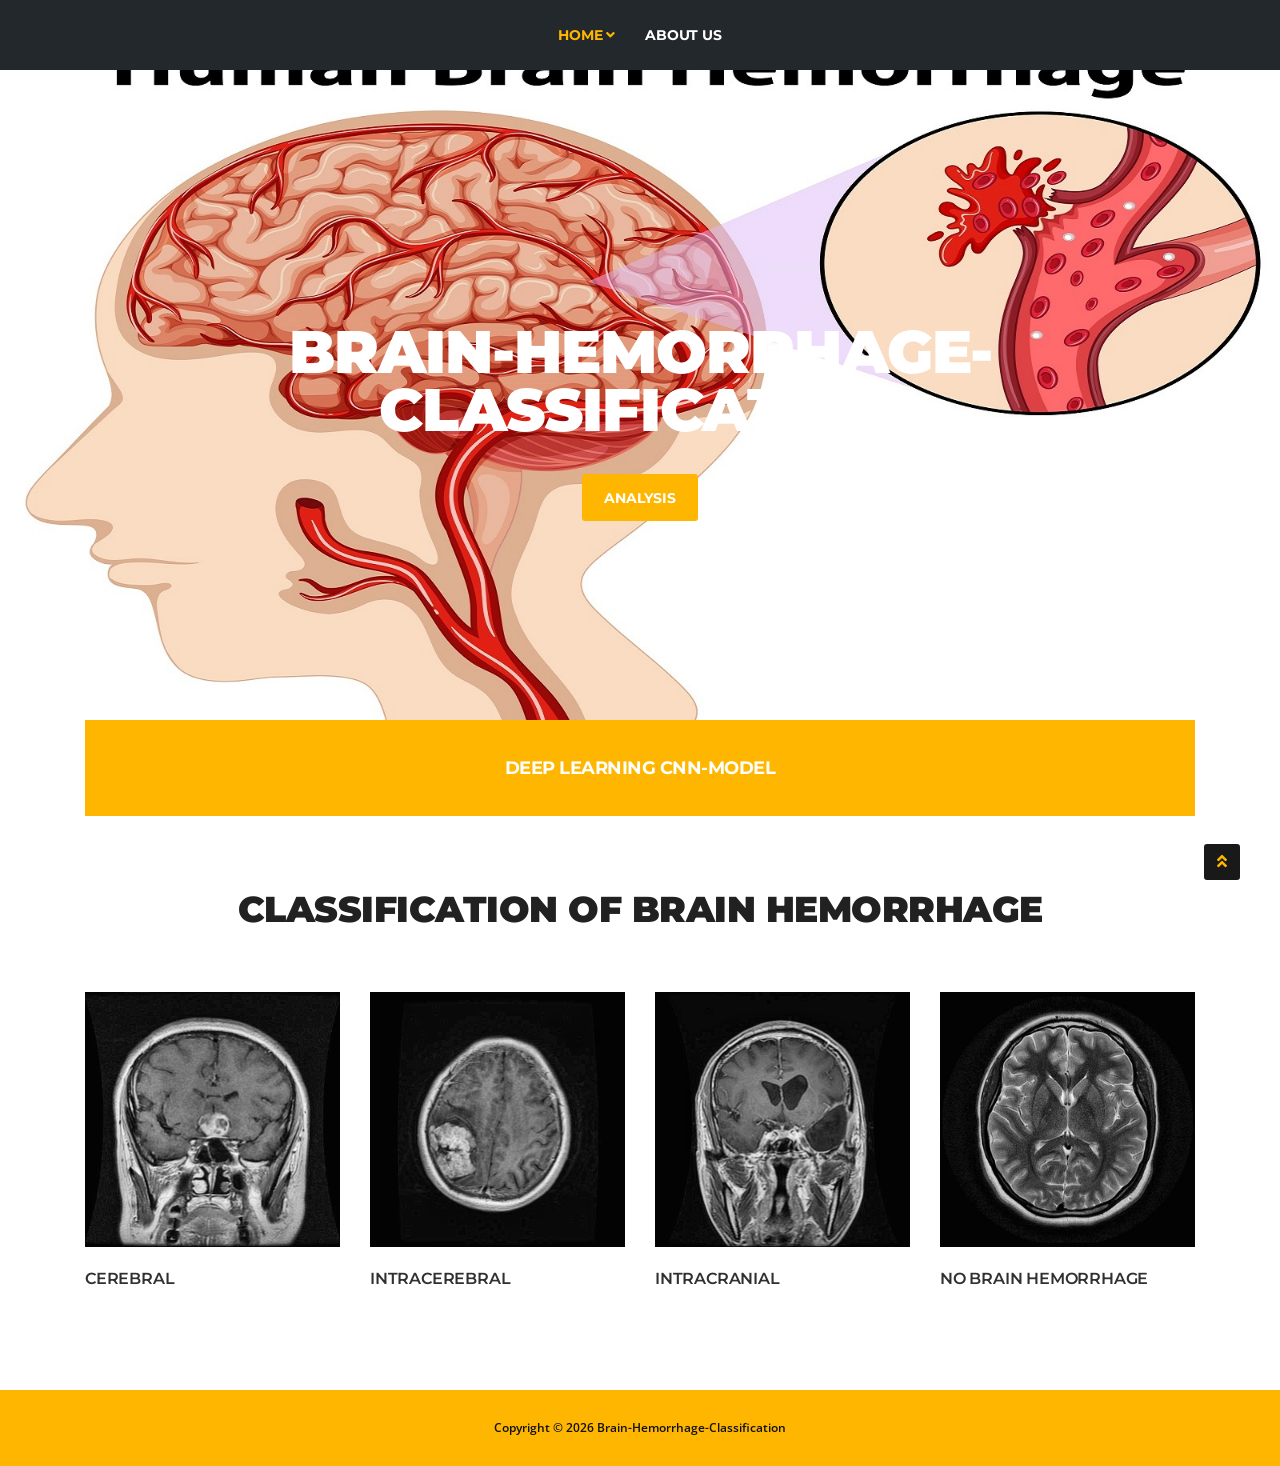
<file: templates/index.html>
<!DOCTYPE html>
<html lang="en">
<head>

  <!-- Basic Page Needs
================================================== -->
  <meta charset="utf-8">
  <title>Brain-Hemorrhage-Classification</title>

  <!-- Mobile Specific Metas
================================================== -->
  <meta http-equiv="X-UA-Compatible" content="IE=edge">
  <meta name="description" content="Construction Html5 Template">
  <meta name="viewport" content="width=device-width, initial-scale=1.0, maximum-scale=5.0">

  <!-- Favicon
================================================== -->
  <link rel="icon" type="image/png" href="../static/images/favicon.png">

  <!-- CSS
================================================== -->
  <!-- Bootstrap -->
  <link rel="stylesheet" href="../static/plugins/bootstrap/bootstrap.min.css">
  <!-- FontAwesome -->
  <link rel="stylesheet" href="../static/plugins/fontawesome/css/all.min.css">
  <!-- Animation -->
  <link rel="stylesheet" href="../static/plugins/animate-css/animate.css">
  <!-- slick Carousel -->
  <link rel="stylesheet" href="../static/plugins/slick/slick.css">
  <link rel="stylesheet" href="../static/plugins/slick/slick-theme.css">
  <!-- Colorbox -->
  <link rel="stylesheet" href="../static/plugins/colorbox/colorbox.css">
  <!-- Template styles-->
  <link rel="stylesheet" href="../static/css/style.css">

</head>
<body>
<div class="body-inner">   
    
<!-- Header start -->
<header id="header" class="header-one">
    
  <div class="site-navigation">
    <div class="container">
        <div class="row">
          <div class="col-lg-12">
              <nav class="navbar navbar-expand-lg navbar-dark p-0">
                <button class="navbar-toggler" type="button" data-toggle="collapse" data-target=".navbar-collapse" aria-controls="navbar-collapse" aria-expanded="false" aria-label="Toggle navigation">
                    <span class="navbar-toggler-icon"></span>
                </button>                
                <div id="navbar-collapse" class="collapse navbar-collapse">
                    <ul class="nav navbar-nav mx-auto">
                      <li class="nav-item dropdown active">
                          <a href="#" class="nav-link dropdown-toggle" data-toggle="dropdown">Home <i class="fa fa-angle-down"></i></a>
                          <ul class="dropdown-menu" role="menu">
                            <li class="active"><a href="{{url_for('login')}}">Login</a></li>                           
                          </ul>
                      </li>             
                      <li class="nav-item"><a class="nav-link" href="#news">About Us</a></li>
                    </ul>
                </div>
              </nav>
          </div>
          <!--/ Col end -->
        </div>
        <!--/ Row end -->        
    </div>
    <!--/ Container end -->
  </div>
  <!--/ Navigation end -->
</header>
<!--/ Header end -->

<div class="banner-carousel banner-carousel-1 mb-0">
  <div class="banner-carousel-item" style="background-image:url(../static/images/slider-main/bg1.jpg)">
    <div class="slider-content">
        <div class="container h-100">
          <div class="row align-items-center h-100">
              <div class="col-md-12 text-center">
                <h3 class="slide-sub-title" data-animation-in="slideInRight">Brain-Hemorrhage-Classification</h3>
                <p data-animation-in="slideInLeft" data-duration-in="1.2">
                    <a href="" class="slider btn btn-primary">Analysis</a>
                </p>
              </div>
          </div>
        </div>
    </div>
  </div>

  <div class="banner-carousel-item" style="background-image:url(../static/images/slider-main/bg2.jpg)">
    <div class="slider-content text-left">
        <div class="container h-100">
          <div class="row align-items-center h-100">
              <div class="col-md-12 text-center">
                <h3 class="slide-sub-title" data-animation-in="slideInRight">Brain-Hemorrhage-Classification</h3>
                <p data-animation-in="slideInLeft" data-duration-in="1.2">
                    <a href="" class="slider btn btn-primary">Services</a>
                </p>
              </div>
          </div>
        </div>
    </div>
  </div>

  <div class="banner-carousel-item" style="background-image:url(../static/images/slider-main/bg3.jpg)">
    <div class="slider-content text-right">
        <div class="container h-100">
          <div class="row align-items-center h-100">
              <div class="col-md-12 text-center">
                <h3 class="slide-sub-title" data-animation-in="slideInRight">Brain-Hemorrhage-Classification</h3>
                <p data-animation-in="slideInLeft" data-duration-in="1.2">
                    <a href="" class="slider btn btn-primary">Services</a>
                </p>
              </div>
          </div>
        </div>
    </div>
  </div>
</div>

<section class="call-to-action-box no-padding">
  <div class="container">
    <div class="action-style-box">
        <div class="row align-items-center">
          <div class="col-md-12 text-center text-md-left">
              <div class="call-to-action-text">
                <h3 class="action-title text-center">Deep Learning CNN-MODEL</h3>
              </div>
          </div><!-- Col end -->          
        </div><!-- row end -->
    </div><!-- Action style box -->
  </div><!-- Container end -->
</section><!-- Action end -->

<section id="news" class="news">
  <div class="container">
    <div class="row text-center">
        <div class="col-12">
          <h3 class="section-sub-title">CLASSIFICATION OF Brain Hemorrhage</h3>
        </div>
    </div>
    <!--/ Title row end -->

    <div class="row">
        <div class="col-lg-3 col-md-6 mb-4">
          <div class="latest-post">
              <div class="latest-post-media">
                <a href="" class="latest-post-img">
                    <img loading="lazy" class="img-fluid" src="../static/images/news/news1.jpg" alt="img">
                </a>
              </div>
              <div class="post-body">
                <h4 class="post-title">
                    <a href="" class="d-inline-block">Cerebral</a>
                </h4>                
              </div>
          </div><!-- Latest post end -->
        </div><!-- 1st post col end -->

        <div class="col-lg-3 col-md-6 mb-4">
          <div class="latest-post">
              <div class="latest-post-media">
                <a href="" class="latest-post-img">
                    <img loading="lazy" class="img-fluid" src="../static/images/news/news2.jpg" alt="img">
                </a>
              </div>
              <div class="post-body">
                <h4 class="post-title">
                    <a href="" class="d-inline-block">Intracerebral</a>
                </h4>                
              </div>
          </div><!-- Latest post end -->
        </div><!-- 2nd post col end -->

        <div class="col-lg-3 col-md-6 mb-4">
          <div class="latest-post">
              <div class="latest-post-media">
                <a href="" class="latest-post-img">
                    <img loading="lazy" class="img-fluid" src="../static/images/news/news3.jpg" alt="img">
                </a>
              </div>
              <div class="post-body">
                <h4 class="post-title">
                    <a href="" class="d-inline-block">Intracranial</a>
                </h4>                
              </div>
          </div><!-- Latest post end -->
        </div><!-- 3rd post col end -->

        <div class="col-lg-3 col-md-6 mb-4">
          <div class="latest-post">
              <div class="latest-post-media">
                <a href="" class="latest-post-img">
                    <img loading="lazy" class="img-fluid" src="../static/images/news/news4.jpg" alt="img">
                </a>
              </div>
              <div class="post-body">
                <h4 class="post-title">
                    <a href="" class="d-inline-block">No Brain Hemorrhage</a>
                </h4>                
              </div>
          </div><!-- Latest post end -->
        </div><!-- 3rd post col end -->


    </div>
    <!--/ Content row end -->
  </div>
  <!--/ Container end -->
</section>
<!--/ News end -->

  <footer id="footer" class="footer bg-overlay">
    <div class="copyright">
      <div class="container">
        <div class="row align-items-center">
          <div class="col-md-12">
            <div class="copyright-info text-center">
              <span>Copyright &copy; <script>
                  document.write(new Date().getFullYear())
                </script> Brain-Hemorrhage-Classification</span>
            </div>
          </div>   
        </div><!-- Row end -->

        <div id="back-to-top" data-spy="affix" data-offset-top="10" class="back-to-top position-fixed">
          <button class="btn btn-primary" title="Back to Top">
            <i class="fa fa-angle-double-up"></i>
          </button>
        </div>

      </div><!-- Container end -->
    </div><!-- Copyright end -->
  </footer><!-- Footer end -->

  <!-- Javascript Files
  ================================================== -->

  <!-- initialize jQuery Library -->
  <script src="../static/plugins/jQuery/jquery.min.js"></script>
  <!-- Bootstrap jQuery -->
  <script src="../static/plugins/bootstrap/bootstrap.min.js" defer></script>
  <!-- Slick Carousel -->
  <script src="../static/plugins/slick/slick.min.js"></script>
  <script src="../static/plugins/slick/slick-animation.min.js"></script>
  <!-- Color box -->
  <script src="../static/plugins/colorbox/jquery.colorbox.js"></script>
  <!-- shuffle -->
  <script src="../static/plugins/shuffle/shuffle.min.js" defer></script> 

  <!-- Template custom -->
  <script src="../static/js/script.js"></script>

  </div><!-- Body inner end -->
  </body>

  </html>
</file>
<file: static/plugins/colorbox/colorbox.css>
/*
    Colorbox Core Style:
    The following CSS is consistent between example themes and should not be altered.
*/
#colorbox, #cboxOverlay, #cboxWrapper{position:absolute; top:0; left:0; z-index:9999; overflow:hidden; -webkit-transform: translate3d(0,0,0);}
#cboxWrapper {max-width:none;}
#cboxOverlay{position:fixed; width:100%; height:100%;}
#cboxMiddleLeft, #cboxBottomLeft{clear:left;}
#cboxContent{position:relative;}
#cboxLoadedContent{overflow:auto; -webkit-overflow-scrolling: touch;}
#cboxTitle{margin:0;}
#cboxLoadingOverlay, #cboxLoadingGraphic{position:absolute; top:0; left:0; width:100%; height:100%;}
#cboxPrevious, #cboxNext, #cboxClose, #cboxSlideshow{cursor:pointer;}
.cboxPhoto{float:left; margin:auto; border:0; display:block; max-width:none; -ms-interpolation-mode:bicubic;}
.cboxIframe{width:100%; height:100%; display:block; border:0; padding:0; margin:0;}
#colorbox, #cboxContent, #cboxLoadedContent{box-sizing:content-box; -moz-box-sizing:content-box; -webkit-box-sizing:content-box;}

/* 
    User Style:
    Change the following styles to modify the appearance of Colorbox.  They are
    ordered & tabbed in a way that represents the nesting of the generated HTML.
*/
#cboxOverlay{background:#000; background: rgba(0,0,0,.9); opacity: 0.9; filter: alpha(opacity = 90);}
#colorbox{outline:0;}
#cboxContent{margin-top:20px;background:#000;}
.cboxIframe{background:#fff;}
#cboxError{padding:50px; border:1px solid #ccc;}
#cboxLoadedContent{border:0 solid #000; background:#fff;}
#cboxTitle{position:absolute; top:-20px; left:0; color:#ccc;}
#cboxCurrent{position:absolute; top:0; right:0px; color:#ccc;background-color: rgba(0,0,0,0.95); width: 100%;}
#cboxLoadingGraphic{background:url(../images/loading.gif) no-repeat center center;}

/* these elements are buttons, and may need to have additional styles reset to avoid unwanted base styles */
#cboxPrevious, #cboxNext, #cboxSlideshow, #cboxClose {border:0; padding:0; margin:0; overflow:visible; width:auto; background:none;}

/* avoid outlines on :active (mouseclick), but preserve outlines on :focus (tabbed navigating) */
#cboxPrevious:active, #cboxNext:active, #cboxSlideshow:active, #cboxClose:active {outline:0;}

#cboxSlideshow{position:absolute; top:-20px; right:90px; color:#fff;}
#cboxPrevious{position:absolute; top:50%; left:0; margin-top:-32px; background:url(controls.png) no-repeat top left; width:28px; height:65px; text-indent:-9999px;}
#cboxPrevious:hover{background-position:bottom left;}
#cboxNext{position:absolute; top:50%; right:0; margin-top:-32px; background:url(controls.png) no-repeat top right; width:28px; height:65px; text-indent:-9999px;}
#cboxNext:hover{background-position:bottom right;}
#cboxClose{position:absolute; top:5px; right:0; display:block; background:url(controls.png) no-repeat top center; width:38px; height:19px; text-indent:-9999px;}
#cboxClose:hover{background-position:bottom center;}
button:focus {outline: 0 !important}
</file>
<file: static/css/style.css>
@import url(https://fonts.googleapis.com/css?family=Montserrat:300,400,400i,500,500i,600,600i,700,700i,800|Open+Sans:400,400i,600,600i,700,700i,800&display=swap);
/* Typography
================================================== */
body {
  background: #fff;
  color: #555;
}

body,
p {
  font-family: "Open Sans", sans-serif;
  text-rendering: optimizeLegibility;
  -webkit-font-smoothing: antialiased !important;
  line-height: 26px;
  font-size: 15px;
}

h1,
h2,
h3,
h4,
h5,
h6 {
  color: #212121;
  font-weight: 700;
  font-family: 'Montserrat', sans-serif;
  text-rendering: optimizeLegibility;
  -webkit-font-smoothing: antialiased !important;
}

h1 {
  font-size: 36px;
  line-height: 48px;
}

h2 {
  font-size: 28px;
  line-height: 36px;
  text-transform: uppercase;
  letter-spacing: -1px;
}

h3 {
  font-size: 24px;
  margin-bottom: 20px;
  text-transform: uppercase;
  letter-spacing: -.5px;
}

h4 {
  font-size: 18px;
  line-height: 28px;
  text-transform: uppercase;
  letter-spacing: -.2px;
}

h5 {
  font-size: 14px;
  line-height: 24px;
}

.alert .icon {
  margin-right: 15px;
}

/* Global styles
================================================== */
html {
  overflow-x: hidden !important;
  width: 100%;
  height: 100%;
  position: relative;
  -webkit-font-smoothing: antialiased;
  text-rendering: optimizeLegibility;
}

body {
  border: 0;
  margin: 0;
  padding: 0;
}

.body-inner {
  position: relative;
  overflow: hidden;
}

.preload {
  position: fixed;
  background: #fff url(../images/preload.gif) center center no-repeat;
  left: 0px;
  top: 0px;
  width: 100%;
  height: 100%;
  z-index: 99999;
}

a:link,
a:visited {
  text-decoration: none;
}

a {
  color: inherit;
  transition: .2s ease;
}

a:hover {
  text-decoration: none;
  color: #000;
}

a.read-more {
  color: #ffb600;
  font-weight: 700;
  text-transform: uppercase;
}

a.read-more:hover {
  color: #222;
}

section,
.section-padding {
  padding: 70px 0;
  position: relative;
}

.no-padding {
  padding: 0;
}

.gap-60 {
  clear: both;
  height: 60px;
}

.gap-40 {
  clear: both;
  height: 40px;
}

.gap-30 {
  clear: both;
  height: 30px;
}

.gap-20 {
  clear: both;
  height: 20px;
}

.mrb-30 {
  margin-bottom: 30px;
}

.mrb-80 {
  margin-bottom: -80px;
}

.mrt-0 {
  margin-top: 0 !important;
  margin-bottom: 20px !important;
}

.pab {
  padding-bottom: 0;
}

a:focus {
  outline: 0;
}

.ts-padding {
  padding: 60px;
}

.solid-bg {
  background: #f9f9f9;
}

.dark-bg {
  background: #252525;
  color: #fff;
}

.dark-bg h2,
.dark-bg h3 {
  color: #fff;
}

.solid-row {
  background: #f0f0f0;
}

.bg-overlay {
  position: relative;
}

.bg-overlay .container {
  position: relative;
  z-index: 1;
}

.bg-overlay:after {
  background-color: rgba(0, 46, 91, 0.8);
  z-index: 0;
  position: absolute;
  content: '';
  width: 100%;
  height: 100%;
  top: 0;
  left: 0;
}

.bg-overlay:after {
  position: relative;
}

.bg-overlay:after {
  background-color: rgba(0, 0, 0, 0.8);
  z-index: 0;
  position: absolute;
  content: '';
  width: 100%;
  height: 100%;
  top: 0;
  left: 0;
}

.content-hidden {
  position: absolute;
  height: 1px;
  width: 1px;
  clip: rect(1px, 1px, 1px, 1px);
  border: 0;
  overflow: hidden;
}

/* Dropcap */
.dropcap {
  font-size: 48px;
  line-height: 60px;
  padding: 0 7px;
  display: inline-block;
  font-weight: 700;
  margin: 5px 15px 5px 0;
  position: relative;
  text-transform: uppercase;
}

.dropcap.primary {
  background: #ffb600;
  color: #fff;
}

.dropcap.secondary {
  background: #3a5371;
  color: #fff;
}

/* Title */
.title {
  font-size: 32px;
  line-height: 36px;
  margin-bottom: 20px;
}

/* Title Border */
/* Section title */
.section-title {
  font-size: 18px;
  line-height: 28px;
  margin: 0;
  text-transform: uppercase;
  font-weight: 300;
}

.section-sub-title {
  font-weight: 900;
  font-size: 36px;
  line-height: 46px;
  margin: 0 0 60px;
  color: #212121;
}

@media (max-width: 575px) {
  .section-sub-title {
    font-size: 28px;
  }
}

/* Column title */
.column-title {
  margin: 0 0 40px;
}

.column-title-small {
  font-size: 20px;
  margin: 0 0 25px;
}

/* Page content title */
.page-content-title.first {
  margin-top: 0;
}

/* Video responsive */
.embed-responsive {
  padding-bottom: 56.25%;
  position: relative;
  display: block;
  height: 0;
  overflow: hidden;
}

.embed-responsive iframe {
  position: absolute;
  top: 0;
  left: 0;
  width: 100%;
  height: 100%;
  border: 0;
}

/* Input form */
.form-control {
  box-shadow: none;
  border: 1px solid #dadada;
  padding: 5px 20px;
  height: 44px;
  background: none;
  color: #959595;
  font-size: 14px;
  border-radius: 0;
}

.form-control:focus {
  box-shadow: none;
  border: 1px solid #ffb600;
}

hr {
  background-color: #e7e7e7;
  border: 0;
  height: 1px;
  margin: 40px 0;
}

.alert hr {
  background: initial;
  margin: initial;
  border-top: 1px solid;
  height: initial;
  margin-bottom: 1rem;
  opacity: .2;
}

blockquote {
  padding: 25px;
  margin: 20px 0;
  background: #f9f9f9;
  position: relative;
  border-left: 3px solid #ffb600;
  padding-left: 40px;
}

blockquote.text-center {
  border-top: 3px solid #ffb600;
  border-left: 0;
  padding-left: 25px;
  padding-top: 50px;
}

blockquote.text-center:before {
  left: 50%;
  top: 10px;
  -webkit-transform: translateX(-50%);
          transform: translateX(-50%);
}

blockquote.text-right {
  border-right: 3px solid #ffb600;
  padding-right: 40px;
  border-left: 0;
  padding-left: 25px;
}

blockquote.text-right:before {
  left: auto;
  right: 5px;
}

blockquote:before {
  content: "\f10d";
  font-family: "Font Awesome 5 Free";
  position: absolute;
  font-size: 28px;
  color: #E5E5E5;
  top: 5px;
  left: 5px;
  font-weight: 700;
  z-index: 0;
}

blockquote p {
  font-size: 14px;
  line-height: 22px;
  position: relative;
  z-index: 1;
  font-style: italic;
  margin-bottom: 0;
}

cite {
  display: block;
  font-size: 14px;
  margin-top: 10px;
}

/* Ul, Ol */
.list-round,
.list-arrow,
.list-check {
  list-style: none;
  margin: 0;
  padding: 0 0 0 15px;
}

.list-round li {
  line-height: 28px;
}

.list-round li:before {
  font-family: "Font Awesome 5 Free";
  content: "\f138";
  margin-right: 10px;
  color: #ffb600;
  font-size: 12px;
}

.list-arrow {
  padding: 0;
}

ul.list-arrow li:before {
  font-family: "Font Awesome 5 Free";
  content: "\f105";
  margin-right: 10px;
  color: #ffb600;
  font-size: 16px;
  font-weight: bold;
}

ul.list-check li:before {
  font-family: "Font Awesome 5 Free";
  content: "\f00c";
  margin-right: 10px;
  color: #ffb600;
  font-size: 14px;
}

/* Bootstrap */
.nav-tabs > li.active > a,
.nav-tabs > li.active > a:focus,
.nav-tabs > li.active > a:hover,
.nav-tabs > li > a:hover,
.nav-tabs > li > a {
  border: 0;
}

.nav > li > a:focus,
.nav > li > a:hover {
  background: none;
}

.pattern-bg {
  background: #f5f5f5 url(../images/crossword.png);
}

a[href^=tel] {
  color: inherit;
  text-decoration: none;
}

/* Button */
.btn:active, .btn:focus {
  box-shadow: none !important;
}

.btn-primary,
.btn-dark {
  border: 0;
  border-radius: 3px;
  padding: 12px 20px 10px;
  font-weight: 700;
  text-transform: uppercase;
  color: #fff;
  font-family: "Montserrat", sans-serif;
  transition: 350ms;
  font-size: 14px;
}

@media (max-width: 767px) {
  .btn-primary,
  .btn-dark {
    font-size: 13px;
  }
}

.btn-white.btn-primary {
  background: #fff;
  color: #ffb600;
}

.btn-primary {
  background: #ffb600;
}

.btn-dark {
  background: #23282d;
}

.btn-primary:hover,
.btn-dark:hover,
.btn-white.btn-primary:hover {
  background: #111;
  color: #fff;
}

.btn-primary:hover:active, .btn-primary:hover:focus,
.btn-dark:hover:active,
.btn-dark:hover:focus,
.btn-white.btn-primary:hover:active,
.btn-white.btn-primary:hover:focus {
  color: #fff;
  background-color: #111 !important;
}

.general-btn {
  margin-top: 50px;
}

/* Bootstrap */
.nav-tabs > li.active > a,
.nav-tabs > li.active > a:focus,
.nav-tabs > li.active > a:hover,
.nav-tabs > li > a:hover,
.nav-tabs > li > a {
  border: 0;
}

.nav > li > a:focus,
.nav > li > a:hover {
  background: none;
}

.pattern-bg {
  background: #f5f5f5 url(../images/crossword.png);
}

a[href^=tel] {
  color: inherit;
  text-decoration: none;
}

/* Top Bar
================================================== */
.top-bar {
  padding: 8px 0;
  background: #ebebeb;
  position: relative;
}

/* Top info */
ul.top-info {
  list-style: none;
  margin: 0;
  padding: 0;
}

ul.top-info li {
  position: relative;
  line-height: 10px;
  display: inline-block;
  margin-left: 0;
  padding-right: 15px;
}

ul.top-info li i {
  font-size: 18px;
  position: relative;
  top: 2px;
  margin-right: 5px;
}

ul.top-info li p.info-text {
  margin: 0;
  line-height: normal;
  display: inline-block;
  flex-direction: column;
}

/* Top social */
.top-social ul {
  list-style: none;
  padding: 0;
  margin: 0;
  margin-right: -12px;
}

@media (max-width: 767px) {
  .top-social ul {
    margin-right: 0;
  }
}

.top-social ul li {
  display: inline-block;
  padding: 0;
}

.top-social ul li a {
  color: #2c2c2c;
  font-size: 14px;
  transition: 400ms;
  padding: 9px 12px;
}

.top-social ul li a:hover {
  color: #333;
}

/* Top bar border */
.top-bar-border {
  padding: 8px 20px 8px;
  border-bottom: 1px solid #ddd;
}

.top-bar-border ul.top-info {
  color: #707070;
  font-weight: 400;
}

.top-bar-border .top-social li a {
  color: #7c7c7c;
}

.top-bar-border ul.top-info li i {
  color: #ffb600;
}

/* Header area
================================================== */
.header {
  background: #fff;
  position: relative;
  box-shadow: 0px 3px 3px rgba(0, 0, 0, 0.1);
}

.header-one,
.header-one .site-navigation {
  background: #23282d;
}

.header-one .navbar-collapse {
  padding-left: 0;
}

@media (max-width: 991px) {
  .navbar-collapse.collapse {
    overflow-y: auto;
  }
}

.header-one ul.navbar-nav > li {
  padding-left: 0;
  padding-right: 30px;
}

@media (max-width: 991px) {
  .header-one ul.navbar-nav > li {
    padding-right: 0;
  }
}

.header-one .logo-area {
  padding: 30px 0;
}

.navbar-fixed {
  z-index: 9999;
  position: fixed;
  width: 100%;
  top: 0;
}

.header-two {
  background: #fff;
  box-shadow: 0 2px 2px 0 rgba(0, 0, 0, 0.15);
  padding: 15px 0;
}

.header-two .navbar-fixed {
  background-color: #fff;
}

ul.navbar-nav > li > a {
  padding: 15px 0 !important;
  color: #fff;
}

@media (max-width: 991px) {
  ul.navbar-nav > li > a {
    padding: 1px 0 !important;
  }
  .navbar-nav {
    margin-bottom: 15px;
  }
}

ul.navbar-nav > li:hover > a,
ul.navbar-nav > li.active > a {
  color: #ffb600 !important;
}

/*-- Logo --*/
.logo img {
  width: auto;
  height: 35px;
}

.header-two .logo img {
  height: 30px;
}

/* header right */
.header-right {
  float: right;
}

ul.top-info-box {
  list-style: none;
  margin: 0;
  padding: 0;
  float: right;
}

@media (max-width: 767px) {
  ul.top-info-box {
    display: flex;
    justify-content: center;
    flex-wrap: wrap;
    align-items: center;
  }
}

ul.top-info-box li {
  position: relative;
  float: left;
  margin-left: 0;
  border-right: 1px solid #dedede;
  border-right: 1px solid rgba(0, 0, 0, 0.1);
  padding-right: 25px;
  margin-right: 25px;
}

@media (max-width: 767px) {
  ul.top-info-box li {
    border: 0;
    text-align: center;
    margin: 0;
    flex: 0 0 50%;
    padding: 0;
    margin-top: 10px;
  }
}

@media (max-width: 400px) {
  ul.top-info-box li {
    border: 0;
    text-align: center;
    margin: 0;
    flex: 0 0 100%;
    margin-top: 15px;
  }
}

ul.top-info-box li:last-child {
  margin-right: 0;
  padding-right: 0;
  border-right: 0;
}

ul.top-info-box li.last {
  border-right: 0;
}

ul.top-info-box li .info-box span.info-icon {
  font-size: 20px;
  display: inline-block;
  text-align: center;
  margin: 2px 5px 0 0;
  position: relative;
}

ul.top-info-box li .info-box .info-box-content {
  display: inline-block;
  font-family: "Montserrat", sans-serif;
  flex-direction: column;
}

ul.top-info-box li .info-box .info-box-title {
  font-size: 14px;
  margin-bottom: 8px;
  line-height: normal;
}

ul.top-info-box li .info-box .info-box-subtitle {
  margin: 0;
  line-height: normal;
  font-size: 15px;
  font-weight: 700;
  color: #111;
}

/*-- Search start --*/
ul.top-info-box > li.nav-search {
  cursor: pointer;
  padding-left: 30px;
  margin-left: 30px;
}

ul.top-info-box > li.nav-search:before {
  position: absolute;
  content: '';
  background: #ddd;
  left: 0;
  width: 1px;
  height: 40px;
  top: 50%;
  margin-top: -10px;
}

ul.top-info-box > li.nav-search i {
  font-size: 20px;
  top: 10px;
  position: relative;
  cursor: pointer;
  color: #999;
}

/* Main navigation */
.navbar-toggler {
  float: left;
  margin-top: 10px;
  padding: 12px;
}

.navbar {
  border-radius: 0;
  border: 0;
  margin-bottom: 0;
}

.navbar-toggler {
  margin: 10px 0;
  padding: 6px;
  border-radius: 0;
  font-size: 1rem;
  background: #ffb600;
}

.navbar-toggler:focus {
  outline: 0;
}

.navbar-dark .navbar-toggler-icon,
.navbar-light .navbar-toggler-icon {
  background-image: url("data:image/svg+xml,%3csvg xmlns='http://www.w3.org/2000/svg' width='30' height='30' viewBox='0 0 30 30'%3e%3cpath stroke='rgba%28255, 255, 255, 1' stroke-linecap='round' stroke-miterlimit='10' stroke-width='2' d='M4 7h22M4 15h22M4 23h22'/%3e%3c/svg%3e");
}

ul.navbar-nav > li:hover > a,
ul.navbar-nav > li.active > a {
  color: #ffb600;
  position: relative;
}

ul.navbar-nav > li {
  padding: 0 13px;
  position: relative;
}

@media (max-width: 1200px) {
  ul.navbar-nav > li {
    padding: 0 9px;
  }
  ul.navbar-nav > li .nav-link {
    font-size: 12px;
  }
}

.header-two .navbar-nav > .header-get-a-quote {
  top: -4px;
}

@media (max-width: 991px) {
  .header-two ul.navbar-nav > li {
    padding: 0;
    width: 100%;
  }
}

ul.navbar-nav > li:last-child {
  padding-right: 0;
}

ul.navbar-nav > li:last-child:after {
  background: none;
}

ul.navbar-nav > li > a:hover,
ul.navbar-nav > li > a:focus {
  background: none;
}

ul.navbar-nav > li > a i {
  font-weight: 700;
}

@media (max-width: 991px) {
  ul.navbar-nav > li > a i {
    float: right;
    background: #222;
    padding: 6px 10px;
    margin-top: 7px;
  }
  .header-two ul.navbar-nav > li > a i {
    color: #fff;
  }
  .header-two ul.navbar-nav > li.active > a i,
  .header-two ul.navbar-nav > li > a.active i {
    color: #ffb600;
  }
}

ul.navbar-nav > li > a:after,
ul.navbar-nav > li > a:after {
  display: none;
}

ul.navbar-nav > li > a {
  font-family: "Montserrat", sans-serif;
  color: #fff !important;
  text-rendering: optimizeLegibility;
  font-weight: 700 !important;
  text-transform: uppercase;
  letter-spacing: -.2px;
  font-size: 14px;
  margin: 0;
  line-height: 40px;
  padding: 30px 0;
  transition: 350ms;
}

.navbar-light ul.navbar-nav > li > a {
  color: #000 !important;
  font-size: 13px;
}

/* Dropdown */
.dropdown-submenu {
  position: relative;
}

.dropdown-submenu > .dropdown-menu {
  top: 0;
  left: 100%;
  margin-top: -2px;
  border-radius: 0;
}

.dropdown-submenu > a:after {
  display: block;
  content: "\f105";
  font-family: "Font Awesome 5 Free";
  float: right;
  margin-top: 0;
  margin-right: -5px;
  border: 0;
}

.dropdown-submenu:hover > a:after {
  border-left-color: #fff;
}

.dropdown-menu {
  text-align: left;
  background: #fff;
  z-index: 100;
  min-width: 200px;
  border-radius: 0;
  border: 0;
  border-top: 2px solid #ffb600;
  padding: 0 20px;
  margin: 0;
  box-shadow: 0 6px 12px rgba(0, 0, 0, 0.175);
}

@media (max-width: 991px) {
  .dropdown-menu {
    box-shadow: 0 6px 12px rgba(0, 0, 0, 0.05);
  }
}

.dropdown-menu-large {
  min-width: 400px;
}

.dropdown-menu-large > li > ul {
  padding: 0;
  margin: 0;
  list-style: none;
}

.dropdown-menu-large > li > ul > li > a {
  padding-left: 0;
}

.dropdown-menu-large > li > ul > li.active > a {
  color: #ffb600 !important;
}

.navbar-nav > li > .dropdown-menu a {
  background: none;
}

.dropdown-menu li a {
  font-family: "Montserrat", sans-serif;
  display: block;
  font-size: 12px;
  text-transform: uppercase;
  font-weight: 700;
  line-height: normal;
  text-decoration: none;
  padding: 15px 0;
  letter-spacing: .3px;
  border-bottom: 1px solid #e5e5e5;
  color: #333333;
}

@media (max-width: 991px) {
  .dropdown-menu li a {
    padding: 12px 0;
  }
}

.dropdown-menu li:last-child > a {
  border-bottom: 0;
}

.dropdown-menu li a:hover,
.dropdown-menu li a:focus {
  color: #ffb600;
}

@media (min-width: 991px) {
  ul.nav li.dropdown:hover ul.dropdown-menu {
    display: block;
  }
}

@media (min-width: 991px) {
  ul.nav li.dropdown ul.dropdown-menu li.dropdown-submenu .dropdown-menu {
    left: 100%;
    top: 0;
    display: none;
  }
  ul.nav li.dropdown ul.dropdown-menu li.dropdown-submenu:hover .dropdown-menu {
    display: block;
  }
}

.dropdown-menu > .active > a,
.dropdown-menu > .active > a:hover,
.dropdown-menu > .active > a:focus,
.dropdown-menu > .active > .dropdown-menu > .active > a {
  background: none;
  color: #ffb600;
}

/*-- Nav Search start --*/
.site-navigation .container,
.search-area {
  position: relative;
}

.search-area {
  min-height: 70px;
  padding-right: 0;
}

.nav-search {
  position: absolute;
  cursor: pointer;
  top: 22px;
  right: 18px;
  color: #999;
}

@media (max-width: 991px) {
  .nav-search {
    top: 17px;
  }
}

.search-block {
  background-color: rgba(0, 0, 0, 0.65);
  box-shadow: 0 2px 5px rgba(0, 0, 0, 0.1);
  display: none;
  padding: 10px;
  position: absolute;
  right: 15px;
  top: 100%;
  width: 300px;
  z-index: 10;
  margin-top: 0;
}

@media (max-width: 991px) {
  .search-block {
    top: 58px;
  }
}

.search-block .form-control {
  background-color: #222;
  border: none;
  color: #fff;
  width: 100%;
  height: 40px;
  padding: 0 12px;
}

.search-block .search-close {
  color: #999;
  position: absolute;
  top: -53px;
  right: -4px;
  font-size: 32px;
  cursor: pointer;
  background: #23282d;
  padding: 5px;
}

@media (max-width: 991px) {
  .search-block .search-close {
    top: -46px;
  }
}

.search-area .nav-search {
  top: 23px;
}

.search-area .search-block .search-close {
  top: -50px;
}

.search-area .search-block {
  right: 0;
}

/* Get a quote */
.header-get-a-quote .btn-primary {
  padding: 12px 25px !important;
  font-size: 13px;
  border-radius: 3px;
  line-height: normal;
  text-transform: capitalize;
  color: #fff;
  margin-top: 5px;
}

@media (max-width: 1200px) {
  .header-get-a-quote .btn-primary {
    padding: 12px !important;
  }
}

@media (max-width: 991px) {
  .header-get-a-quote .btn-primary {
    padding: 12px 30px !important;
  }
}

.header-get-a-quote .btn-primary:hover {
  background: #272d33;
  color: #ffb600 !important;
}

ul.navbar-nav > li.header-get-a-quote:hover > a:after {
  position: relative;
  content: no-close-quote;
}

/* Table of Content
==================================================
1.    Slider
2.    Call to action
3.    Features
4.    Facts
5.    Services
6.   Project area
7.   Content area
8.   Testimonial
9.   Subscribe area
10.   News section
11.   Footer
12.   Sub Pages
13.   Contact Us
14.   News Listing
15.   News Single
16.   Sidebar
17.   Error page
*/
/* Slider
================================================== */
/*-- Main slide --*/
.banner-carousel .banner-carousel-item {
  height: 700px;
  color: #fff;
  background-position: 50% 50%;
  background-size: cover;
}

@media (max-width: 991px) {
  .banner-carousel .banner-carousel-item {
    height: 550px;
  }
}

@media (max-width: 575px) {
  .banner-carousel .banner-carousel-item {
    height: 450px;
  }
}

.slider-content {
  position: relative;
  height: 100%;
  width: 100%;
}

.slide-title-box {
  font-size: 16px;
  line-height: 39px;
  background: #ffb600;
  color: #fff;
  display: inline-block;
  padding: 0 15px;
  margin: 0 0 10px;
}

.slide-title {
  font-size: 30px;
  line-height: 36px;
  font-weight: 300;
  color: #fff;
  margin: 20px 0 10px;
}

@media (max-width: 991px) {
  .slide-title {
    font-size: 22px;
  }
}

@media (max-width: 575px) {
  .slide-title {
    font-size: 16px;
  }
}

.slide-sub-title {
  font-style: normal;
  font-size: 60px;
  line-height: 58px;
  margin: 20px 0;
  color: #fff;
  font-weight: 900;
  text-transform: uppercase;
  letter-spacing: -1px;
}

@media (max-width: 991px) {
  .slide-sub-title {
    font-size: 46px;
  }
}

@media (max-width: 575px) {
  .slide-sub-title {
    font-size: 30px;
    line-height: 30px;
  }
}

.slider-text {
  display: table;
  vertical-align: bottom;
  color: #fff;
  padding-left: 40%;
  width: 100%;
  padding-bottom: 0;
  padding-top: 20px;
}

.slider-text .slide-head {
  font-size: 36px;
  color: #0052a5;
  position: relative;
}

.slider-img {
  display: block;
  position: absolute;
  top: -80px;
  left: 20%;
  width: 314px;
  max-height: 100%;
}

.slider-img img {
  display: block;
  position: relative;
  max-height: 100%;
  width: auto;
}

.slider.btn {
  margin: 15px 5px 0;
  border: 2px solid transparent;
}

@media (max-width: 575px) {
  .slider.btn {
    font-size: 12px;
  }
}

.slider.border {
  background: none;
  border: 2px solid #ffb600 !important;
}

.slider.border:hover {
  background: #ffb600;
  border: 2px solid transparent;
}

/* Carousel control */
.banner-carousel .carousel-control {
  position: absolute;
  top: 50%;
  z-index: 5;
  display: inline-block;
  -webkit-transform: translateY(-50%);
          transform: translateY(-50%);
  background-color: transparent;
  opacity: 0;
  filter: alpha(opacity=0);
  text-shadow: none;
  transition: all .25s ease;
  padding: 0;
  outline: 0;
  border: 0;
}

@media (max-width: 575px) {
  .banner-carousel .carousel-control {
    display: none !important;
  }
}

.banner-carousel .slick-dots {
  opacity: 0;
  filter: alpha(opacity=0);
  bottom: 60px;
}

.slick-dots li button::before {
  font-size: 12px;
}

.slick-dots li button:hover:before, .slick-dots .slick-dots li button:focus:before,
.slick-dots li.slick-active button:before {
  opacity: 1;
  color: #ffb600;
}

.slick-slide {
  outline: 0;
}

.banner-carousel:hover .carousel-control,
.banner-carousel:hover .carousel-control,
.banner-carousel:hover .slick-dots {
  opacity: 1;
  filter: alpha(opacity=100);
}

.banner-carousel .carousel-control.left {
  left: 20px;
}

.banner-carousel .carousel-control.right {
  right: 20px;
}

.banner-carousel .carousel-control i {
  background: rgba(0, 0, 0, 0.3);
  color: #fff;
  line-height: 58px;
  width: 60px;
  height: 60px;
  font-size: 22px;
  border-radius: 0;
  transition: all 500ms ease;
}

.banner-carousel .carousel-control i:hover {
  background: #ffb600;
  color: #fff;
}

/*-- Animation */
.banner-carousel [data-animation-in] {
  opacity: 0;
}

/* slick Box slider */
.box-slider-content {
  top: 50%;
  padding: 0;
  position: absolute;
  width: 100%;
  -webkit-transform: translateY(-50%);
          transform: translateY(-50%);
}

@media (max-width: 767px) {
  .box-slider-content {
    top: auto;
    -webkit-transform: translateY(0);
            transform: translateY(0);
    left: 20px;
    bottom: 20px;
    width: calc(100% - 40px);
  }
}

.box-slider-text {
  background: #111;
  background: rgba(0, 0, 0, 0.65);
  display: inline-block;
  padding: 20px 30px;
  max-width: 650px;
}

.box-slide-title {
  font-size: 18px;
  font-weight: 300;
  margin: 0;
  color: #fff;
}

@media (max-width: 767px) {
  .box-slide-title {
    font-size: 16px;
  }
}

.box-slide-sub-title {
  font-size: 36px;
  margin: 8px 0 10px;
  color: #fff;
}

@media (max-width: 767px) {
  .box-slide-sub-title {
    font-size: 26px;
  }
}

.box-slide-description {
  color: #fff;
}

@media (max-width: 767px) {
  .box-slide-description {
    font-size: 15px;
  }
}

.box-slider-text .btn {
  padding: 10px 20px;
}

.box-slide.owl-theme .owl-controls {
  margin: -20px;
}

/* Call to action
================================================== */
.call-to-action {
  background-color: #272d33;
  padding: 30px;
}

.call-to-action-title {
  color: #fff;
  margin: 0;
  padding: 25px 0;
  line-height: normal;
  font-size: 22px;
  text-transform: capitalize;
}

/* Action style box */
.call-to-action-box {
  margin-top: -50px;
}

.call-to-action-box .action-style-box {
  background: #ffb600;
  padding: 30px;
}

.action-title {
  color: #fff;
  margin: 0;
  line-height: 36px;
  font-size: 18px;
  text-transform: uppercase;
}

/* Intro
================================================== */
/* Intro */
.ts-intro {
  padding-right: 20px;
}

.into-title {
  font-weight: 300;
  text-transform: uppercase;
  font-size: 18px;
  line-height: normal;
  margin: 0;
}

.into-sub-title {
  font-weight: 900;
  text-transform: uppercase;
  font-size: 32px;
  line-height: normal;
  margin: 10px 0;
}

/*-- Featured Tab --*/
.featured-tab {
  padding-left: 15px;
}

.featured-tab .nav-tabs {
  border: 0;
}

.featured-tab .nav-tabs > li > a {
  font-family: 'Roboto Slab', serif;
  background: #272d33;
  color: #fff;
  text-shadow: none;
  font-weight: 700;
  border-radius: 0;
  text-transform: uppercase;
  line-height: 50px;
  margin: 0 1px 20px;
  padding: 0 20px;
  border: 0 !important;
  transition: all 300ms ease;
}

.featured-tab .tab-content {
  border-top: 0;
  padding: 0;
  overflow: hidden;
}

.featured-tab .nav.nav-tabs {
  margin-bottom: 10px;
}

.featured-tab .nav-tabs > li.active > a {
  color: #fff;
  background: #ffb600;
  position: relative;
}

.featured-tab .nav-tabs > li.active > a:after {
  position: absolute;
  content: " ";
  width: auto;
  height: auto;
  bottom: -20px;
  left: 50%;
  border-width: 10px;
  border-style: solid;
  border-color: #ffb600 rgba(0, 0, 0, 0) rgba(0, 0, 0, 0) rgba(0, 0, 0, 0);
  -webkit-transform: translateX(-50%);
          transform: translateX(-50%);
}

.featured-tab .lead {
  font-size: 18px;
  line-height: 28px;
  color: #303030;
  font-weight: 400;
}

.featured-tab .tab-pane img.pull-left {
  margin: 0 30px 10px 0;
}

.featured-tab .tab-pane img.pull-right {
  margin: 0 0 0 30px;
}

.featured-tab .tab-icon i {
  font-size: 230px;
}

.tab-image-content {
  padding-left: 0;
}

.featured-tab .border-title.border-left {
  display: inline-block;
  margin-bottom: 25px;
  font-size: 20px;
}

/* Tab services */
.featured-tab.tab-services .nav-tabs > li > a {
  font-size: 14px;
  padding: 0 21px;
  text-transform: capitalize;
}

.featured-tab.tab-services .nav.nav-tabs {
  margin-bottom: 20px;
}

/* Facts
================================================== */
.facts-wrapper {
  text-align: center;
}

.facts-wrapper .ts-facts {
  color: #fff;
}

.ts-facts .ts-facts-icon i {
  font-size: 42px;
  color: #ffb600;
}

.ts-facts .ts-facts-content .ts-facts-num {
  color: #fff;
  font-size: 44px;
  margin: 30px 0 20px;
}

.ts-facts .ts-facts-content .ts-facts-title {
  font-size: 16px;
  color: #ffb600;
  margin: 0;
}

/* Services
================================================== */
/* Service box */
.ts-service-box .ts-service-icon i {
  font-size: 36px;
  float: left;
  color: #ffb600;
}

.ts-service-box .ts-service-box-content {
  margin-left: 62px;
  margin-bottom: 30px;
}

.tab-content .ts-service-box .ts-service-box-content {
  margin-left: 90px;
}

.ts-service-box .ts-service-box-content h3 {
  font-size: 16px;
  margin-bottom: 10px;
  line-height: 28px;
}

.ts-service-box .ts-service-box-info {
  margin-left: 25px;
  margin-bottom: 40px;
}

.service-box-title {
  font-size: 16px;
  margin: 0 0 10px;
}

.service-box-title a {
  color: #333;
}

.service-box-title a:hover {
  color: #ffb600;
}

/* Service box bg */
.ts-service-box-bg {
  background: #252525;
  color: #fff;
  padding: 30px;
}

.ts-service-box-bg h4,
.ts-service-box-bg h3 {
  color: #fff;
}

/* Service box 

.ts-service-box .ts-service-icon i {
  font-size: 24px;
  float: left;
  color: #fff;
  background: $color-primary;
  border-radius: 100%;
  width: 60px;
  height: 60px;
  line-height: 60px;
  text-align: center;
}

.ts-service-box .ts-service-box-content {
  margin-left: 80px;
  margin-bottom: 30px;
}

.tab-content .ts-service-box .ts-service-box-content {
  margin-left: 90px;
}

.ts-service-box .ts-service-box-content h3 {
  font-size: 18px;
  margin-bottom: 15px;
}

.ts-service-box .ts-service-box-info {
  margin-left: 90px;
  margin-bottom: 40px;
}

.service-box-title {
  font-size: 18px;
  margin: 0 0 10px;
}

.service-box-title a {
  color: #333;
}

.service-box-title a:hover {
  color: $color-primary;
}

.service-center-img {
  padding: 0 20px;
}
*/
/* Icon squre */
.ts-service-icon.icon-round i {
  font-size: 24px;
  color: #fff;
  background: #ffb600;
  text-align: center;
  border-radius: 100%;
  width: 60px;
  height: 60px;
  line-height: 60px;
  margin-bottom: 20px;
  position: relative;
  float: none;
}

/* Icon left */
.ts-service-box.icon-left .ts-service-box-icon {
  float: left;
}

.ts-service-box.icon-left .ts-service-box-icon i {
  background: #ffb600;
  color: #fff;
}

.ts-service-box.icon-left .ts-service-box-info {
  margin-left: 90px;
}

.ts-service-box.icon-left .ts-service-box-info h3 {
  margin-top: 0;
  margin-bottom: 5px;
}

/* Service no box */
.service-no {
  font-size: 48px;
  color: #dbdbdb;
  float: left;
  margin-top: 10px;
}

.ts-service-box-content .ts-service-box-info {
  margin-left: 90px;
}

/* Service Image */
.ts-service-image-wrapper {
  margin-bottom: 30px;
}

.ts-service-icon i {
  font-size: 28px;
  margin-right: 15px;
  margin-top: 2px;
}

.ts-service-info {
  margin-left: 30px;
}

.ts-service-info h3 {
  font-size: 16px;
}

.ts-service-info .learn-more {
  text-transform: uppercase;
  font-size: 14px;
  font-weight: 600;
}

.ts-service-info .learn-more:hover {
  color: #ffb600;
}

/* Service Classic */
.ts-service-classic .ts-service-icon i {
  font-size: 24px;
  float: left;
  color: #fff;
  background: #ffb600;
  border-radius: 100%;
  width: 60px;
  height: 60px;
  line-height: 60px;
  text-align: center;
  transition: all 0.3s;
}

.ts-service-classic .ts-service-box-info {
  margin-left: 80px;
}

.ts-service-classic:hover .ts-service-icon i {
  background: #ffb600;
}

/* Projects area
================================================== */
/* Project filter nav */
.shuffle-btn-group {
  display: inline-block;
  margin: 20px 0 50px;
  width: 100%;
  border-bottom: 3px solid #ffb600;
}

.shuffle-btn-group label {
  display: inline-block;
  color: #212121;
  font-size: 14px;
  padding: 6px 25px;
  padding-top: 10px;
  font-weight: 700;
  text-transform: uppercase;
  transition: all 0.3s;
  cursor: pointer;
  margin: 0;
}

.shuffle-btn-group label.active {
  color: #212121;
  background: #ffb600;
}

.shuffle-btn-group label input {
  display: none;
}

/* Project shuffle Item */
.shuffle-item {
  padding: 0;
}

.shuffle-item .project-img-container {
  position: relative;
  overflow: hidden;
}

.shuffle-item .project-img-container img {
  -webkit-transform: perspective(1px) scale3d(1.1, 1.1, 1);
          transform: perspective(1px) scale3d(1.1, 1.1, 1);
  transition: all 400ms;
}

.shuffle-item .project-img-container:hover img {
  -webkit-transform: perspective(1px) scale3d(1.15, 1.15, 1);
          transform: perspective(1px) scale3d(1.15, 1.15, 1);
}

.shuffle-item .project-img-container:after {
  opacity: 0;
  position: absolute;
  content: '';
  top: 0;
  right: auto;
  left: 0;
  width: 100%;
  height: 100%;
  background-color: rgba(0, 0, 0, 0.7);
  transition: all 400ms;
}

.shuffle-item .project-img-container:hover:after {
  opacity: 1;
}

.shuffle-item .project-img-container .gallery-popup .gallery-icon {
  position: absolute;
  top: 0;
  right: 0;
  z-index: 1;
  padding: 5px 12px;
  background: #ffb600;
  color: #fff;
  opacity: 0;
  -webkit-transform: perspective(1px) scale3d(0, 0, 0);
          transform: perspective(1px) scale3d(0, 0, 0);
  transition: all 400ms;
}

.shuffle-item .project-img-container:hover .gallery-popup .gallery-icon {
  opacity: 1;
  -webkit-transform: perspective(1px) scale3d(1, 1, 1);
          transform: perspective(1px) scale3d(1, 1, 1);
}

.shuffle-item .project-img-container .project-item-info {
  position: absolute;
  top: 50%;
  margin-top: -10%;
  bottom: 0;
  left: 0;
  right: 0;
  padding: 0 30px;
  z-index: 1;
}

.shuffle-item .project-img-container .project-item-info-content {
  opacity: 0;
  -webkit-transform: perspective(1px) translate3d(0, 15px, 0);
          transform: perspective(1px) translate3d(0, 15px, 0);
  transition: all 400ms;
}

.shuffle-item .project-img-container .project-item-info-content .project-item-title {
  font-size: 20px;
}

.shuffle-item .project-img-container .project-item-info-content .project-item-title a {
  color: #fff;
}

.shuffle-item .project-img-container .project-item-info-content .project-item-title a:hover {
  color: #ffb600;
}

.shuffle-item .project-img-container .project-item-info-content .project-cat {
  background: #ffb600;
  display: inline-block;
  padding: 2px 8px;
  font-weight: 700;
  color: #000;
  font-size: 10px;
  text-transform: uppercase;
}

.shuffle-item .project-img-container:hover .project-item-info-content {
  opacity: 1;
  -webkit-transform: perspective(1px) translate3d(0, 0, 0);
          transform: perspective(1px) translate3d(0, 0, 0);
}

.general-btn .btn-primary:hover {
  background: #000;
}

/* Project owl */
.owl-theme.project-slide {
  margin-top: 60px;
}

.project-slide .item {
  position: relative;
  overflow: hidden;
  width: 100%;
}

.project-item img {
  width: 100%;
  max-width: auto;
  transition: all 0.6s ease 0s;
}

.project-item:hover img {
  -webkit-transform: scale(1.1, 1.1);
          transform: scale(1.1, 1.1);
}

.project-item-content {
  position: absolute;
  bottom: -1px;
  padding: 15px 20px;
  width: 100%;
  background: #ffb600;
}

.owl-theme.project-slide .owl-nav > div {
  position: absolute;
  top: -70px;
  right: 0;
  -webkit-transform: translateY(-50%);
          transform: translateY(-50%);
}

.project-slide .owl-nav > div {
  display: inline-block;
  margin: 0 2px;
  font-size: 20px;
  background: #ffb600;
  color: #fff;
  width: 30px;
  height: 30px;
  line-height: 30px;
  text-align: center;
}

.owl-theme.project-slide .owl-nav > .owl-prev {
  right: 35px;
  left: auto;
}

/* Projects Single page */
.project-title {
  font-size: 30px;
}

.project-info-label {
  color: #303030;
  font-weight: 700;
  font-size: 14px;
}

.project-info-content {
  font-size: 12px;
}

.project-info li {
  margin-bottom: 5px;
}

.project-link {
  margin-top: 15px;
}

/* Content area
================================================== */
/* Accordion */
.accordion-group .card {
  border-radius: 0;
  margin-bottom: 10px;
  border-bottom: 1px solid #dfdfdf !important;
}

.accordion-group .card-body {
  padding: 15px 20px;
}

.accordion-group .card-body img {
  max-width: 100px;
  margin-bottom: 10px;
}

.accordion-group .card-header .btn {
  font-size: 16px;
  text-transform: uppercase;
  font-weight: 700;
  padding: 13px 15px;
  padding-bottom: 10px;
}

.accordion-group .card-header .btn:before {
  font-family: "Font Awesome 5 Free";
  position: absolute;
  z-index: 0;
  font-size: 14px;
  right: 16px;
  padding: 3px 8px 1px;
  text-align: center;
  border-radius: 3px;
  top: 12px;
  content: "\f107";
  font-weight: 700;
  background-color: #333;
  color: #fff;
  transition: .3s;
}

.accordion-group .card-header .btn[aria-expanded="true"] {
  color: #ffb600;
}

.accordion-group .card-header .btn[aria-expanded="true"]::before {
  content: "\f106";
  background-color: #ffb600;
}

.accordion-group.accordion-classic .card-header .btn:before {
  display: none;
}

/* Clients */
.clients-logo {
  margin: 0 0 30px;
  border: 1px solid #dadada;
  min-height: 105px;
  padding: 0 30px;
  display: flex;
  flex-direction: column;
  justify-content: center;
  align-items: center;
  align-content: center;
}

.clients-logo img {
  -webkit-filter: grayscale(100%);
          filter: grayscale(100%);
  -webkit-filter: gray;
          filter: gray;
}

/* Testimonial
================================================== */
.testimonial-area {
  padding: 100px 0;
  background-color: #ffb600;
  background-image: url(../images/parallax2.jpg);
  background-repeat: no-repeat;
  background-size: cover;
  background-attachment: fixed;
  background-position: 50% 50%;
}

.testimonial-area .border-title,
.testimonial-area .border-sub-title {
  color: #fff;
}

.quote-item .quote-text {
  margin: 0 0 10px;
  display: inline-block;
  padding: 0 40px 30px 60px;
  background-color: #fff;
  position: relative;
  font-size: 16px;
  font-style: italic;
}

@media (max-width: 575px) {
  .quote-item .quote-text {
    padding: 0 40px 30px 50px;
  }
}

.quote-item .quote-text:before {
  content: "\f10d";
  font-family: "Font Awesome 5 Free";
  position: absolute;
  font-size: 30px;
  left: 0;
  top: 0;
  font-weight: 700;
  color: #ffc009;
}

.testimonial-slide .slick-dots {
  bottom: -35px;
}

img.testimonial-thumb {
  max-width: 80px;
  float: left;
  margin-right: 20px;
  border-radius: 5px;
}

.quote-item-info {
  padding-top: 15px;
  display: inline-block;
}

.quote-author {
  font-size: 16px;
  line-height: 18px;
  margin: 0 0 2px;
  font-weight: 700;
  display: block;
  color: #ffb600;
}

.quote-item-footer {
  margin-top: 0;
  margin-left: 60px;
}

@media (max-width: 575px) {
  .quote-item-footer {
    margin-left: 0;
  }
}

/* Testimonial Border */
.quote-item.quote-border .quote-text-border {
  border: 1px solid #ffb600;
  padding: 20px;
  position: relative;
  line-height: 28px;
  color: #666;
  font-size: 18px;
  text-align: center;
}

.quote-item.quote-border .quote-text-border:before {
  border: 12px solid;
  border-color: #e1e1e1 transparent transparent;
  border-top-color: #ffb600;
  bottom: -24px;
  position: absolute;
  content: "";
  display: block;
  height: 0;
  width: 0;
  left: 0;
  margin: 0 auto;
  right: 0;
}

.quote-item.quote-border .quote-text-border:after {
  border: 12px solid;
  border-color: #fff transparent transparent;
  bottom: -22px;
  position: absolute;
  content: "";
  display: block;
  height: 0;
  width: 0;
  left: 0;
  margin: 0 auto;
  right: 0;
}

.quote-item.quote-border .quote-item-footer {
  margin-left: 0;
  text-align: center;
  margin-top: 35px;
}

.quote-item.quote-border .quote-item-footer img.testimonial-thumb {
  float: none;
  margin: 0;
}

.quote-item.quote-border .quote-item-footer .quote-item-info {
  display: block;
}

/* Subscribe area
================================================== */
.subscribe {
  background: #ffb600;
  padding: 0;
}

/* Call to action */
.subscribe-call-to-acton {
  min-height: 115px;
  padding: 30px 0 0 30px;
}

@media (max-width: 575px) {
  .subscribe-call-to-acton {
    text-align: center;
    padding: 30px 0;
    min-height: auto;
  }
}

.subscribe-call-to-acton h3 {
  font-size: 18px;
  margin-top: 0;
  margin-bottom: 5px;
}

.subscribe-call-to-acton h4 {
  color: #fff;
  font-size: 24px;
  margin: 0;
}

/* Newsletter */
.ts-newsletter {
  background: #252525;
  position: relative;
  min-height: 115px;
  padding: 15px 0 0 50px;
}

@media (max-width: 767px) {
  .ts-newsletter {
    padding-top: 20px;
    padding-bottom: 10px;
  }
}

@media (max-width: 575px) {
  .ts-newsletter {
    padding: 30px 5px 15px 5px;
    min-height: auto;
    text-align: center;
  }
}

.ts-newsletter:after {
  content: "";
  position: absolute;
  background: #252525;
  display: block;
  width: 100%;
  height: 100%;
  right: -100%;
  top: 0;
}

.newsletter-form input {
  background: none;
  font-size: 12px;
  height: 45px;
  border: 1px solid rgba(255, 255, 255, 0.3);
}

/* News section
================================================== */
.latest-post {
  position: relative;
}

.latest-post .image-angle:before {
  border-bottom: 20px solid #f9f9f9;
}

.latest-post .post-title {
  font-size: 16px;
  line-height: 24px;
  margin: 0;
  font-weight: 600;
}

.latest-post .post-title a {
  color: #303030;
}

.latest-post .post-title a:hover {
  color: #ffb600;
}

.latest-post-meta {
  font-size: 13px;
  text-transform: uppercase;
}

.latest-post .post-body {
  padding: 20px 0 5px;
}

/* Footer
================================================== */
/*- Footer common */
.footer {
  background-color: #0d0d0d;
  color: #999;
}

.footer-main {
  padding: 80px 0 60px;
}

.footer .widget-title {
  font-size: 16px;
  font-weight: 700;
  position: relative;
  margin: 0 0 30px;
  padding-left: 15px;
  text-transform: uppercase;
  color: #fff;
  border-left: 3px solid #ffb600;
}

/* Footer about us */
.footer-logo {
  margin-bottom: 25px;
  max-height: 35px;
}

/* Footer social */
.footer-social {
  margin-top: 15px;
}

.footer-social .widget-title {
  font-size: 14px;
  margin-bottom: 10px;
}

.footer-social ul {
  list-style: none;
  margin: 0;
  padding: 0;
  margin-left: -13px;
}

.footer-social ul li {
  display: inline-block;
}

.footer-social ul li a i {
  display: block;
  font-size: 16px;
  color: #999;
  transition: 400ms;
  padding: 10px 13px;
}

.footer-social ul li:hover {
  color: #fff;
}

/* Links */
.footer-widget ul.list-arrow li {
  border-bottom: 1px solid rgba(255, 255, 255, 0.07);
  padding: 8px 0;
}

.footer-widget ul.list-arrow li:last-child {
  border-bottom: 0;
}

.footer-widget ul.list-arrow li a,
.footer-widget ul.list-arrow li:before {
  color: #747474;
}

.footer-widget ul.list-arrow li:hover a,
.footer-widget ul.list-arrow li:hover {
  color: #ffb600;
}

.working-hours {
  padding-right: 10px;
}

.working-hours .text-right {
  float: right;
}

/*-- Copyright --*/
.copyright {
  background: #ffb600;
  color: #111;
  padding: 25px 0;
  position: relative;
  z-index: 1;
  font-weight: 600;
  font-size: 12px;
}

.footer-menu ul li {
  display: inline-block;
  line-height: 12px;
  padding-left: 15px;
}

.footer-menu ul.nav li a {
  background: none;
  color: #111;
  padding: 0;
}

.footer-menu ul li a:hover {
  color: #fff;
}

#back-to-top {
  right: 40px;
  top: auto;
  z-index: 10;
  display: none;
}

#back-to-top .btn:focus {
  outline: 0;
  box-shadow: none;
}

@media (max-width: 767px) {
  #back-to-top {
    right: 15px;
  }
}

#back-to-top.position-fixed {
  bottom: 20px;
}

#back-to-top .btn.btn-primary {
  width: 36px;
  height: 36px;
  line-height: 36px;
  background: rgba(0, 0, 0, 0.9);
  border-radius: 3px;
  color: #ffb600;
  font-weight: 700;
  font-size: 16px;
  padding: 0;
}

@media (max-width: 767px) {
  #back-to-top .btn.btn-primary {
    width: 32px;
    height: 32px;
    line-height: 32px;
    font-size: 14px;
  }
}

#back-to-top .btn.btn-primary:hover {
  color: #fff;
}

/* Sub Pages
================================================== */
/*-- Title border --*/
.main-container .border-left {
  margin-bottom: 30px;
}

/*-- Banner --*/
.banner-area {
  position: relative;
  min-height: 300px;
  color: #fff;
  background-position: 50% 50%;
  background-size: cover;
}

.banner-title {
  color: #fff;
  text-transform: uppercase;
  font-size: 58px;
  font-weight: 900;
}

@media (max-width: 767px) {
  .banner-title {
    font-size: 48px;
  }
}

@media (max-width: 575px) {
  .banner-title {
    font-size: 32px;
  }
}

.banner-text {
  position: absolute;
  top: 50%;
  left: 0;
  right: 0;
  max-width: 1170px;
  margin: 0 auto;
  width: 100%;
  z-index: 1;
  -webkit-transform: translateY(-50%);
          transform: translateY(-50%);
}

.banner-heading {
  text-align: center;
}

.breadcrumb {
  padding: 0;
  background: none;
  font-weight: 700;
  text-transform: uppercase;
  font-size: 12px;
}

.breadcrumb li a,
.breadcrumb .breadcrumb-item,
.breadcrumb li a:focus,
.breadcrumb li a:hover {
  color: #fff !important;
}

.breadcrumb .breadcrumb-item + .breadcrumb-item::before {
  color: #fff;
}

/*-- About us page --*/
/* Slider pages */
.page-slider .carousel-control {
  position: absolute;
  top: 50%;
  z-index: 5;
  display: inline-block;
  -webkit-transform: translateY(-50%);
          transform: translateY(-50%);
  background-color: transparent;
  text-shadow: none;
  transition: all .25s ease;
  padding: 0;
  outline: 0;
  border: 0;
}

.page-slider .carousel-control.left {
  left: 0;
}

.page-slider .carousel-control.right {
  right: 0;
}

.page-slider .carousel-control i {
  background: rgba(0, 0, 0, 0.3);
  color: #fff;
  line-height: 70px;
  width: 40px;
  height: 70px;
  font-size: 22px;
  border-radius: 0;
  transition: all 500ms ease;
}

.page-slider .carousel-control i:hover {
  background: #ffb600;
  color: #fff;
}

.page-slider.small-bg .item {
  min-height: 330px;
  background-size: cover;
}

.page-slider.small-bg .box-slider-content {
  left: 20%;
}

.page-slider.small-bg .box-slider-text {
  background: rgba(0, 0, 0, 0.55);
  padding: 5px 20px;
}

.page-slider.small-bg .box-slide-title {
  font-size: 28px;
  color: #fff;
  font-weight: 900;
}

/*-- Get a quote page --*/
.page-quote-form {
  background: #f2f2f2;
  padding: 30px 50px 50px;
}

.get-a-quote-img {
  margin-bottom: -190px;
}

/*-- Partners carousel --*/
.partner-logo {
  border: 1px solid #eee;
  padding: 20px;
  margin-top: 40px;
  margin-bottom: 10px;
}

.partner-logo img {
  transition: 350ms;
  opacity: .6;
  -webkit-filter: grayscale(100%);
          filter: grayscale(100%);
}

.partner-logo:hover img {
  opacity: 1;
  -webkit-filter: grayscale(0%);
          filter: grayscale(0%);
}

#partners-carousel .partner-logo {
  border: 0;
  border-right: 1px solid #eee;
  padding: 0 15px;
  margin-top: 20px;
}

#partners-carousel .partner-logo.last {
  border-right: 0;
}

/*-- Team page --*/
.team-slide .slick-slide {
  margin-left: 25px;
  padding-bottom: 60px;
}

.team-slide .slick-list {
  margin-left: -25px;
}

.team-slide .carousel-control {
  position: absolute;
  bottom: 0;
  left: 50%;
  border: 0;
  background-color: #ddd;
  height: 37px;
  width: 37px;
  border-radius: 4px;
  transition: .3s;
  z-index: 6;
}

.team-slide .carousel-control:hover {
  background-color: #ffb600;
  color: #fff;
}

.team-slide .carousel-control.left {
  -webkit-transform: translateX(calc(-50% - 25px));
          transform: translateX(calc(-50% - 25px));
}

.team-slide .carousel-control.right {
  -webkit-transform: translateX(calc(-50% + 25px));
          transform: translateX(calc(-50% + 25px));
}

.team-slide .carousel-control.slick-disabled {
  opacity: .4;
}

.team-slide .carousel-control.slick-disabled:hover {
  background-color: #ddd;
  color: #000;
}

.ts-team-wrapper {
  position: relative;
  overflow: hidden;
}

.ts-team-wrapper .ts-team-content {
  position: absolute;
  top: 76%;
  left: 0;
  width: 100%;
  height: 100%;
  padding: 15px 25px;
  margin-top: 0;
  color: #fff;
  background: rgba(0, 0, 0, 0.5);
  transition: 350ms;
}

@media (max-width: 1200px) {
  .ts-team-wrapper .ts-team-content {
    top: 72%;
  }
}

@media (max-width: 575px) {
  .ts-team-wrapper .ts-team-content {
    text-align: center;
  }
}

.ts-team-wrapper .ts-name {
  font-size: 16px;
  margin-top: 0;
  margin-bottom: 3px;
  line-height: normal;
  color: #ffb600;
}

.ts-team-wrapper .ts-designation {
  color: #fff;
  font-size: 14px;
  margin-bottom: 15px;
  font-weight: 700;
}

.ts-team-wrapper .team-social-icons a i {
  color: #fff;
  margin-right: 8px;
  text-align: center;
  transition: 400ms;
}

.ts-team-wrapper .team-social-icons a i:hover {
  color: #ffb600;
}

.ts-team-wrapper:hover .ts-team-content {
  top: 0;
  padding-top: 50px;
}

/* Team Classic */
.ts-team-content-classic {
  margin-top: 15px;
}

.ts-team-content-classic .ts-name {
  font-size: 16px;
  margin-bottom: 5px;
  color: #212121;
}

.ts-team-content-classic .ts-designation {
  color: #888;
  margin-bottom: 5px;
  font-weight: 600;
}

.ts-team-content-classic .team-social-icons a i {
  color: #999;
}

.ts-team-content-classic .team-social-icons a i:hover {
  color: #ffb600;
}

/*-- Pricing table  --*/
.ts-pricing-box {
  margin: 20px 0;
  padding: 0;
  text-align: center;
  background: #f9f9f9;
}

.ts-pricing-box .ts-pricing-header {
  background: #252525;
  color: #fff;
  position: relative;
  padding: 30px 20px;
}

.ts-pricing-box .ts-pricing-name {
  font-size: 18px;
  line-height: normal;
  margin: 0 0 5px 0;
  color: #fff;
}

.ts-pricing-box .ts-pricing-price {
  font-size: 44px;
  color: #fff;
  margin: 15px 0 0;
  display: inline-block;
}

.ts-pricing-box .ts-pricing-price > small {
  font-size: 16px;
  line-height: 16px;
  display: block;
  margin-top: 15px;
  color: #fff;
}

.ts-pricing-box .ts-pricing-features {
  padding: 15px 0;
}

.ts-pricing-box .ts-pricing-features ul {
  padding: 0 20px;
}

.ts-pricing-box .ts-pricing-features ul > li {
  padding: 20px 0;
  border-top: 1px dotted #e5e5e5;
}

.ts-pricing-box .ts-pricing-features ul > li:first-child {
  border-top: 0;
}

.ts-pricing-box .plan-action {
  padding-bottom: 40px;
}

/* Pricing featured */
.ts-pricing-box.ts-pricing-featured .ts-pricing-header {
  background: #ff9800;
}

/* Contact Us
================================================== */
.map {
  height: 450px;
  z-index: 1;
}

.contact-info-box {
  margin-top: 20px;
}

.contact-info-box i {
  float: left;
  font-size: 24px;
  color: #ffb600;
}

.contact-info-box-content {
  padding-left: 40px;
}

.contact-info-box-content h4 {
  font-size: 16px;
  margin-top: 0;
  line-height: normal;
  font-weight: 700;
}

.contact-info-box-content p {
  margin-bottom: 0;
}

label {
  font-weight: 400;
}

/* Contact page 2 */
.ts-service-box.text-center .ts-service-icon.icon-squre i {
  float: none;
  margin-bottom: 20px;
}

.ts-service-box.text-center .ts-service-box-content {
  margin: 0;
}

/* News Listing
================================================== */
.post {
  border-bottom: 1px solid #dadada;
  padding: 0 0 30px;
  margin: 0 0 45px;
}

.post.last {
  padding-bottom: 0;
  margin-bottom: 0;
  border-bottom: 0;
}

.post-body {
  padding: 20px 0;
}

.entry-header .entry-title {
  font-size: 24px;
  margin: 5px 0 15px;
  position: relative;
  line-height: 34px;
  text-transform: capitalize;
}

.entry-header .entry-title a {
  color: #303030;
}

.entry-header .entry-title a:hover {
  color: #ffb600;
}

.post-single .entry-header .entry-title {
  font-size: 28px;
}

/* Meta */
.post-meta {
  padding-bottom: 10px;
}

.post-meta a {
  color: #303030;
}

.post-meta a:hover {
  color: #ffb600;
}

.post-meta span {
  margin-right: 10px;
  padding-right: 10px;
  border-right: 1px solid #dadada;
  line-height: 12px;
  display: inline-block;
}

.post-meta i {
  color: #bbb;
  margin-right: 3px;
}

.post-meta .post-comment {
  border-right: 0;
}

.post-meta .post-comment .comments-link {
  margin-left: 5px;
}

.post-footer .btn.btn-primary {
  font-size: 12px;
  margin-top: 10px;
}

/* Pagination */
.paging {
  margin-bottom: -5px;
}

.pagination li a {
  border-radius: 0 !important;
  margin-right: 8px;
  color: #7c7c7c;
}

.pagination > .active > a,
.pagination > .active > a:hover,
.pagination > li > a:hover {
  color: #fff;
  background: #ffb600;
  border: 1px solid transparent;
}

/* News Single
================================================== */
.tags-area {
  margin: 20px 0;
}

.post-tags a {
  border: 1px solid #dadada;
  color: #7c7c7c;
  display: inline-block;
  font-size: 12px;
  padding: 3px 10px;
  margin-left: 3px;
}

.post-tags a:hover {
  background: #ffb600;
  color: #fff;
  border: 1px solid transparent;
}

/* Post social */
.post-social-icons > li {
  display: inline-block;
}

.post-social-icons a i {
  margin-left: 5px;
  font-size: 12px;
  width: 28px;
  height: 26px;
  line-height: 26px;
  color: #fff;
  text-align: center;
}

.post-social-icons a i.fa-facebook-f {
  background: #41578a;
}

.post-social-icons a i.fa-twitter {
  background: #64bae2;
}

.post-social-icons a i.fa-google-plus {
  background: #c0343d;
}

.post-social-icons a i.fa-linkedin {
  background: #3397b6;
}

/* Author box */
.author-box {
  border: 1px solid #dadada;
  padding: 20px 20px 15px;
  margin: 20px 0;
}

.author-img img {
  width: 110px;
  height: 110px;
  margin-right: 30px;
}

.author-info h3 {
  margin-top: 0;
  margin-bottom: 5px;
  font-size: 18px;
  font-weight: 600;
}

.author-info h3 span {
  font-size: 12px;
  color: #999;
  border-left: 1px solid #AFAFAF;
  padding-left: 10px;
  margin-left: 10px;
  font-weight: 500;
}

/* Comments area */
.comments-area {
  margin: 40px 0;
}

.comments-list .comment-content {
  margin: 15px 0;
}

.comments-list .comment-reply {
  color: #303030;
  font-weight: 400;
}

.comments-list .comment-reply:hover {
  color: #ffb600;
}

.comments-counter {
  font-size: 18px;
}

.comments-counter a {
  color: #323232;
}

.comments-list {
  list-style: none;
  margin: 0;
  padding: 20px 0;
}

.comments-list .comment {
  border-bottom: 1px solid #e7e7e7;
  padding-bottom: 20px;
  margin-bottom: 30px;
}

.comments-list .comment.last {
  border-bottom: 0;
  padding-bottom: 0;
  margin-bottom: 0;
}

.comments-list img.comment-avatar {
  width: 84px;
  height: 84px;
  margin-right: 30px;
}

@media (max-width: 575px) {
  .comments-list img.comment-avatar {
    width: 40px;
    height: 40px;
    margin-right: 25px;
  }
}

.comments-list .comment-author {
  margin-bottom: 0;
  margin-top: 0;
  font-weight: 600;
  font-size: 16px;
  color: #303030;
}

.comments-list .comment-date {
  color: #959595;
  margin-bottom: 5px;
  font-size: 12px;
}

@media (max-width: 575px) {
  .comments-list .comment-date {
    float: none !important;
    display: inline-block;
  }
}

.comments-reply {
  list-style: none;
  margin: 0 0 0 70px;
}

@media (max-width: 767px) {
  .comments-reply {
    margin: 0;
    padding: 0;
  }
}

.comments-form {
  margin-bottom: 0;
}

.comments-form .title-normal {
  margin-bottom: 20px;
}

.comments-form .btn.btn-primary {
  margin-top: 20px;
}

/* Sidebar
================================================== */
.sidebar .widget-title {
  font-size: 16px;
  font-weight: 700;
  position: relative;
  margin: 0 0 30px;
  padding-left: 15px;
  text-transform: uppercase;
  border-left: 3px solid #ffb600;
}

/* Widget common */
.sidebar .widget {
  margin-bottom: 40px;
}

.sidebar-left .widget {
  margin-right: 20px;
}

.sidebar-right .widget {
  margin-left: 20px;
}

.sidebar .widget.box {
  padding: 25px;
}

.widget.box.solid {
  background: #f2f2f2;
}

.widget.box.red {
  background: #ec483b;
  color: #fff;
}

.widget.box.red .widget-title {
  color: #fff;
}

.widget ul li {
  line-height: 30px;
}

.sidebar .widget ul li a {
  color: #303030;
}

.sidebar .widget ul li a:hover {
  color: #ffb600;
}

.sidebar .widget ul li i {
  margin-right: 5px;
}

.sidebar .btn {
  font-weight: 700;
  font-size: 12px;
  margin-top: 15px;
  padding: 10px 25px;
}

/* Sidebar nav */
.sidebar ul.nav-tabs {
  border: 0;
}

.sidebar ul.nav-tabs li {
  width: 100%;
}

.sidebar ul.nav-tabs li a {
  color: #303030;
  border-radius: 0;
  padding: 15px 0;
  padding-left: 0;
  font-weight: 400;
  border-bottom: 1px solid #ddd;
  display: block;
  transition: 400ms;
}

.sidebar ul.nav-tabs li.active a,
.sidebar ul.nav-tabs li:hover a {
  color: #ffb600;
}

.sidebar ul.nav-tabs li {
  color: #303030;
  line-height: normal;
}

.sidebar ul.nav-tabs li:last-child a {
  border-bottom: 0;
}

/* Service menu */
.sidebar ul.service-menu li {
  width: 100%;
}

.sidebar ul.service-menu li a {
  background-color: #f4f4f4;
  padding: 15px 20px;
  border: 0;
  margin-bottom: 8px;
  position: relative;
  transition: 400ms;
  display: block;
}

.sidebar ul.service-menu li.active a,
.sidebar ul.service-menu li:hover a {
  background: #ffb600;
  color: #fff;
  cursor: pointer;
}

/* Recent News */
.widget.recent-posts .widget-title {
  margin-bottom: 35px;
}

.widget.recent-posts ul li {
  border-bottom: 1px solid #dadada;
  padding-bottom: 15px;
  margin-bottom: 17px;
}

.widget.recent-posts ul li:last-child {
  border: 0;
  padding-bottom: 0;
  margin-bottom: 0;
}

.widget.recent-posts .posts-thumb img {
  margin-right: 15px;
  width: 90px;
  height: 70px;
}

.widget.recent-posts .post-info .entry-title {
  font-size: 13px;
  font-weight: 600;
  line-height: 20px;
  margin: 0;
}

.widget.recent-posts .post-info .entry-title a {
  color: #303030;
  display: inline-block;
}

.widget.recent-posts .post-info .entry-title a:hover {
  color: #ffb600;
}

.widget.recent-posts .post-date {
  font-weight: 400;
  color: #999;
  text-transform: capitalize;
}

/* Widget tags */
.widget-tags ul > li {
  float: left;
  margin: 3px;
}

.sidebar .widget-tags ul > li a {
  border: 1px solid #dadada;
  color: #303030;
  display: block;
  font-size: 14px;
  padding: 3px 15px;
  transition: all 0.3s ease 0s;
}

.sidebar .widget-tags ul > li a:hover {
  background: #ffb600;
  color: #fff;
  border: 1px solid transparent;
}

/* Error page
================================================== */
.error-page .error-code h2 {
  display: block;
  font-size: 200px;
  line-height: 200px;
  color: #303030;
  margin-bottom: 20px;
}

.error-page .error-body .btn {
  margin-top: 30px;
  font-weight: 700;
}

/*# sourceMappingURL=style.css.map */

.login_bg{
	margin: 0;
	padding: 0;
	height: 100%;
  background: url('../images/bg1.jpg');
}
</file>
